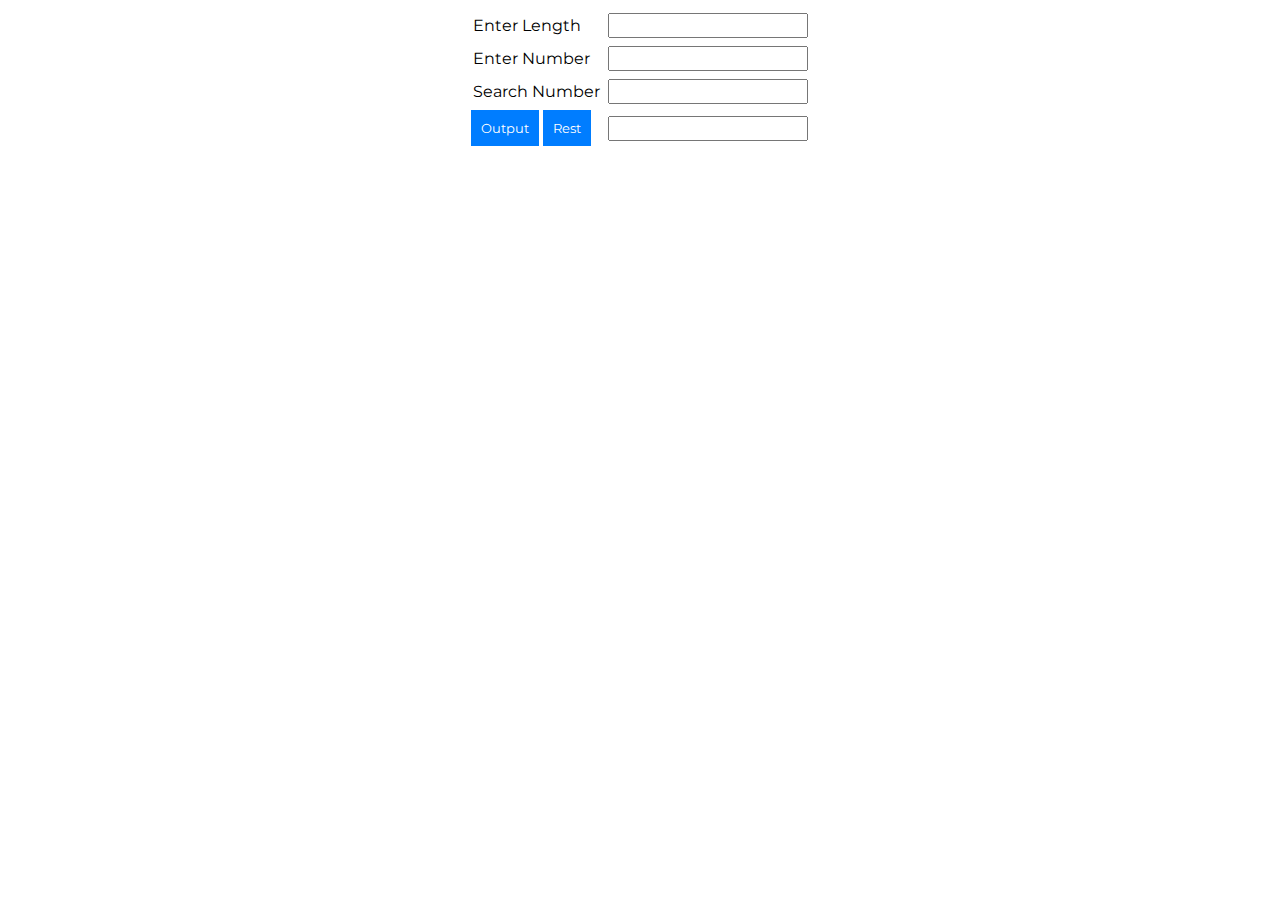
<file: Linear Search/index.html>
<!DOCTYPE html>
<html lang="en">
  <head>
    <meta charset="UTF-8" />
    <meta name="viewport" content="width=device-width, initial-scale=1.0" />
    <title>linear search</title>
    <link rel="stylesheet" href="./style.css" />
  </head>
  <body>
    <form action="">
      <table>
        <tr>
          <td><label for="arrayLength">Enter Length</label></td>
          <td><input type="text" id="arrayLength" name="arrayLength" /></td>
        </tr>
        <tr>
          <td><label for="number">Enter Number</label></td>
          <td><input type="text" id="number" name="arrayNumber" /></td>
        </tr>
        <tr>
          <td>
            <label for="searchNumber">Search Number</label>
          </td>
          <td><input type="text" id="searchNumber" name="searchNumber" /></td>
        </tr>
        <tr>
          <td>
            <button type="submit">Output</button>
            <!-- <input type="button" id="formRest" name="formRest" value="Rset" /> -->
            <button type="button" id="formRest">Rest</button>
          </td>
          <td><input type="text" id="findItem" name="findItem" /></td>
        </tr>
      </table>
    </form>
    <script src="./linear-search.js"></script>
  </body>
</html>
</file>
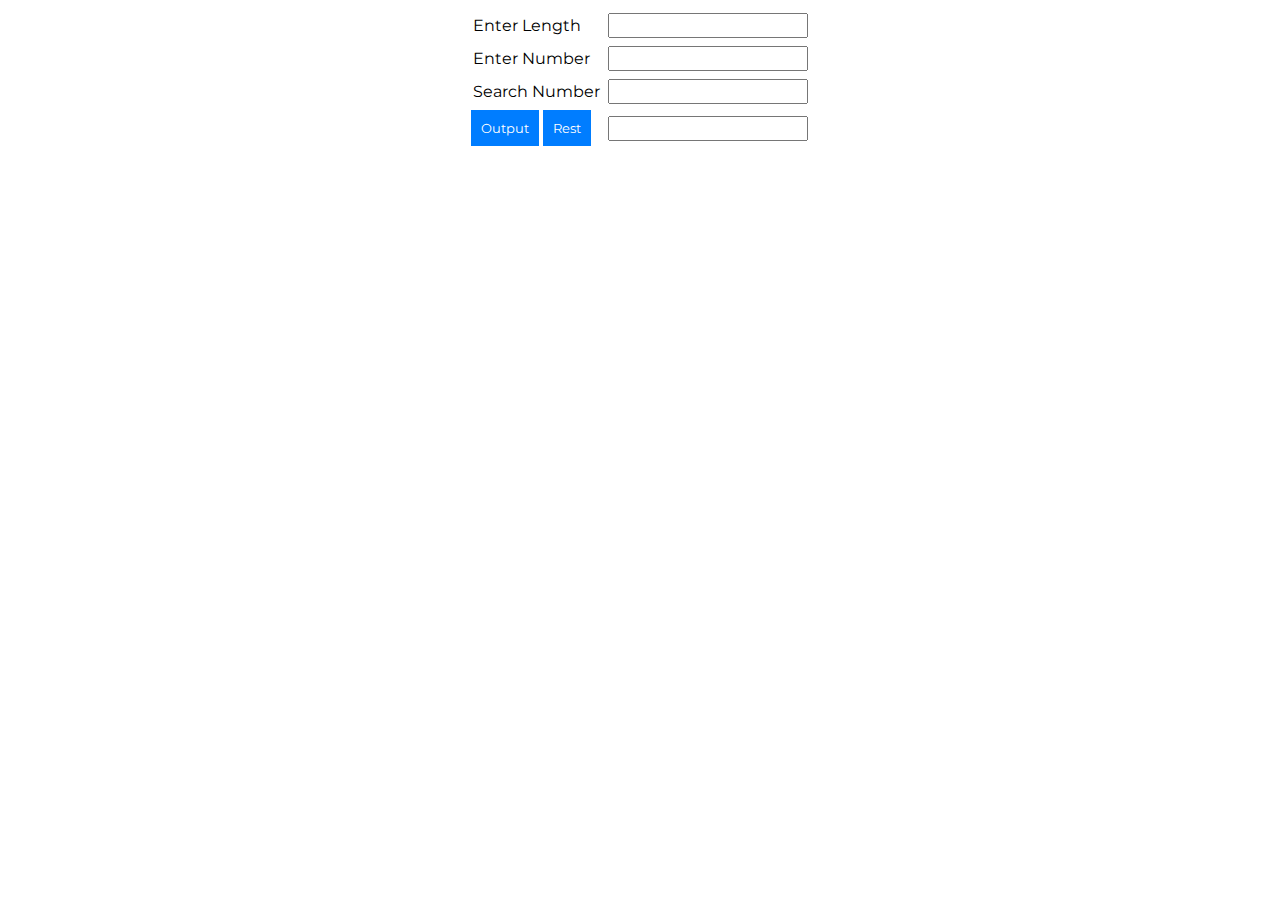
<file: Part-01 Linear Search/index.html>
<!DOCTYPE html>
<html lang="en">
  <head>
    <meta charset="UTF-8" />
    <meta name="viewport" content="width=device-width, initial-scale=1.0" />
    <title>linear search</title>
    <link rel="stylesheet" href="./style.css" />
  </head>
  <body>
    <form action="">
      <table>
        <tr>
          <td><label for="arrayLength">Enter Length</label></td>
          <td><input type="text" id="arrayLength" name="arrayLength" /></td>
        </tr>
        <tr>
          <td><label for="number">Enter Number</label></td>
          <td><input type="text" id="number" name="arrayNumber" /></td>
        </tr>
        <tr>
          <td>
            <label for="searchNumber">Search Number</label>
          </td>
          <td><input type="text" id="searchNumber" name="searchNumber" /></td>
        </tr>
        <tr>
          <td>
            <button type="submit">Output</button>
            <button type="button" id="formRest">Rest</button>
          </td>
          <td><input type="text" id="findItem" name="findItem" /></td>
        </tr>
      </table>
    </form>
    <script src="./linear-search.js"></script>
  </body>
</html>
</file>
<file: Linear Search/style.css>
@import url("https://fonts.googleapis.com/css2?family=Montserrat&display=swap");
* {
  font-family: "Montserrat", sans-serif;
}
form {
  display: flex;
  flex-direction: column;
  align-items: center;
}

label,
input {
  width: 200px;
  height: 25px;
  margin: 2px;
  -moz-box-sizing: border-box;
  -webkit-box-sizing: border-box;
  box-sizing: border-box;
}

button {
  padding: 10px;
  border: none;
  background-color: #007dff;
  color: #fff;
  cursor: pointer;
}
</file>
<file: Part-01 Linear Search/style.css>
@import url("https://fonts.googleapis.com/css2?family=Montserrat&display=swap");
* {
  font-family: "Montserrat", sans-serif;
}
form {
  display: flex;
  flex-direction: column;
  align-items: center;
}

label,
input {
  width: 200px;
  height: 25px;
  margin: 2px;
  -moz-box-sizing: border-box;
  -webkit-box-sizing: border-box;
  box-sizing: border-box;
}

button {
  padding: 10px;
  border: none;
  background-color: #007dff;
  color: #fff;
  cursor: pointer;
}
</file>
